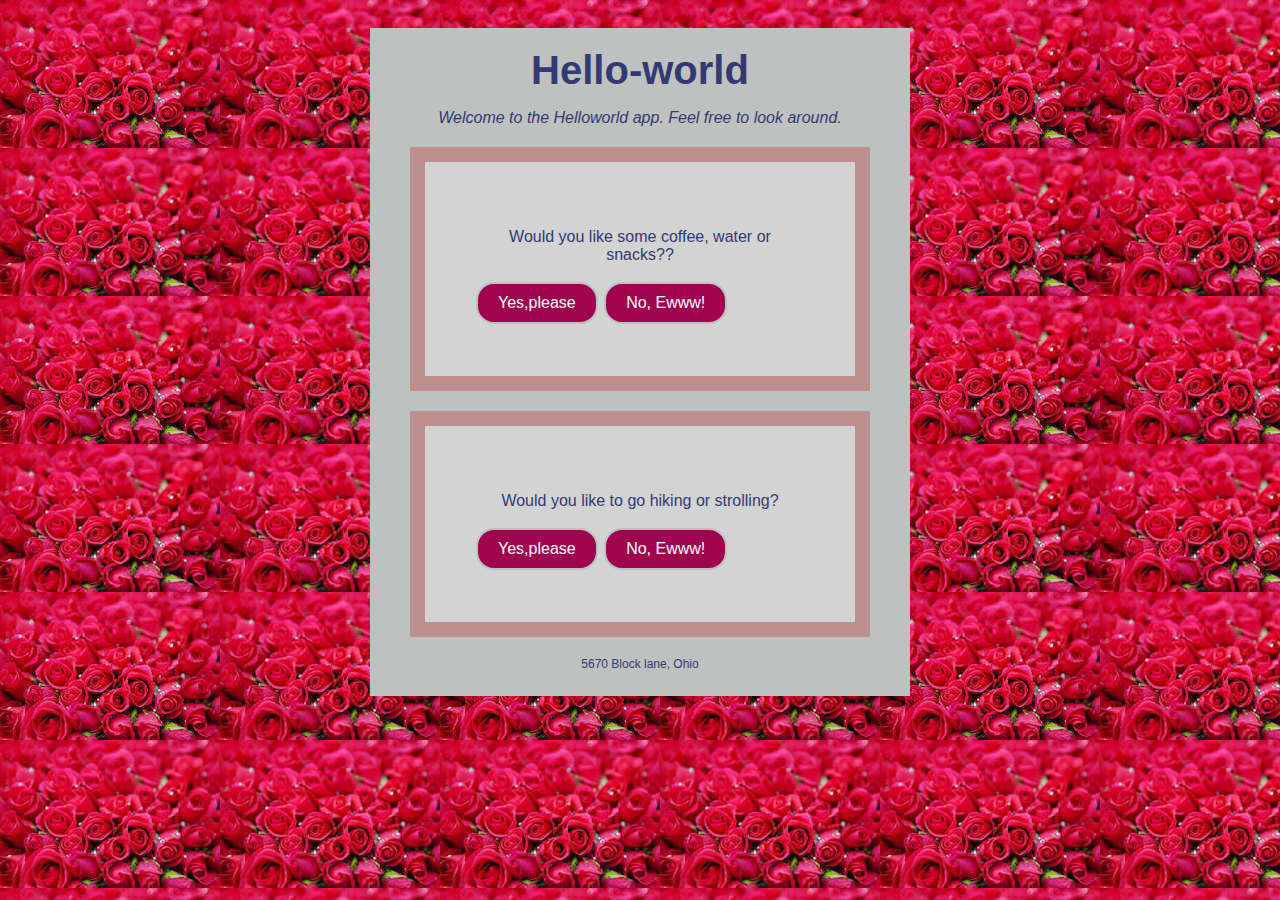
<file: web_docs/index.html>
<!DOCTYPE html>
<html lang="en">
<head>
    <meta charset="UTF-8">
    <meta name="viewport" content="width=device-width, initial-scale=1.0">
    <title>Hello-world</title>
    <link href="styles.css" rel="stylesheet"/>
</head>
<body>
    <div class ="hello">
        <main>
            <h1>Hello-world</h1>
            <p class="welcome">Welcome to the Helloworld app. 
                Feel free to look around.</p>
            <section>
                <p>Would you like some coffee, water or snacks??</p>
                <button class="eatDrink">Yes,please</button>
                <button class="noEatDrink">No, Ewww!</button>
            </section>
            <section>
                <p>Would you like to go hiking or strolling?</p>
                <button class="hikeStroll">Yes,please</button>
                <button class="noHikeStroll">No, Ewww!</button>
            </section>
        </main>
        <footer>
            <p class="address">5670 Block lane, Ohio</p>
        </footer>
    
    </div>
    <script src="./script.js"></script>

</body>
</html>
</file>
<file: web_docs/styles.css>
body {
    font-family: sans-serif;
    padding: 20px;
    background-image:url(redroseflower.jpeg);
}

h1 {
    font-size: 40px;
    margin-top: 0;
    margin-bottom: 15px;
    ;
}

.welcome {
    font-style:italic
}

.hello {
    width: 80%;
    background-color: rgb(190, 193, 192);
    margin-left: auto;
    margin-right: auto;
    padding: 20px;
    max-width: 500px;
}

h1, p {
    text-align: center;
    color:  #333A73;
}
button {
    
        background-color: #9f044f;
        border: 2px solid rgb(190, 193, 192);
        border-radius: 18px;
        color: white;
        padding: 10px 20px;
        text-align: center;
        text-decoration: none;
        display: inline-flex;
        font-size: 16px;
        margin: 2px 1px;
        cursor: pointer;
      
}

section {
    background-color: lightgrey;
    width: 330px;
    border: 15px solid rosybrown;
    padding: 50px;
    margin: 20px;

}


footer {
    font-size: 12px;
}
.address {
    margin-bottom: 5px
}
</file>
